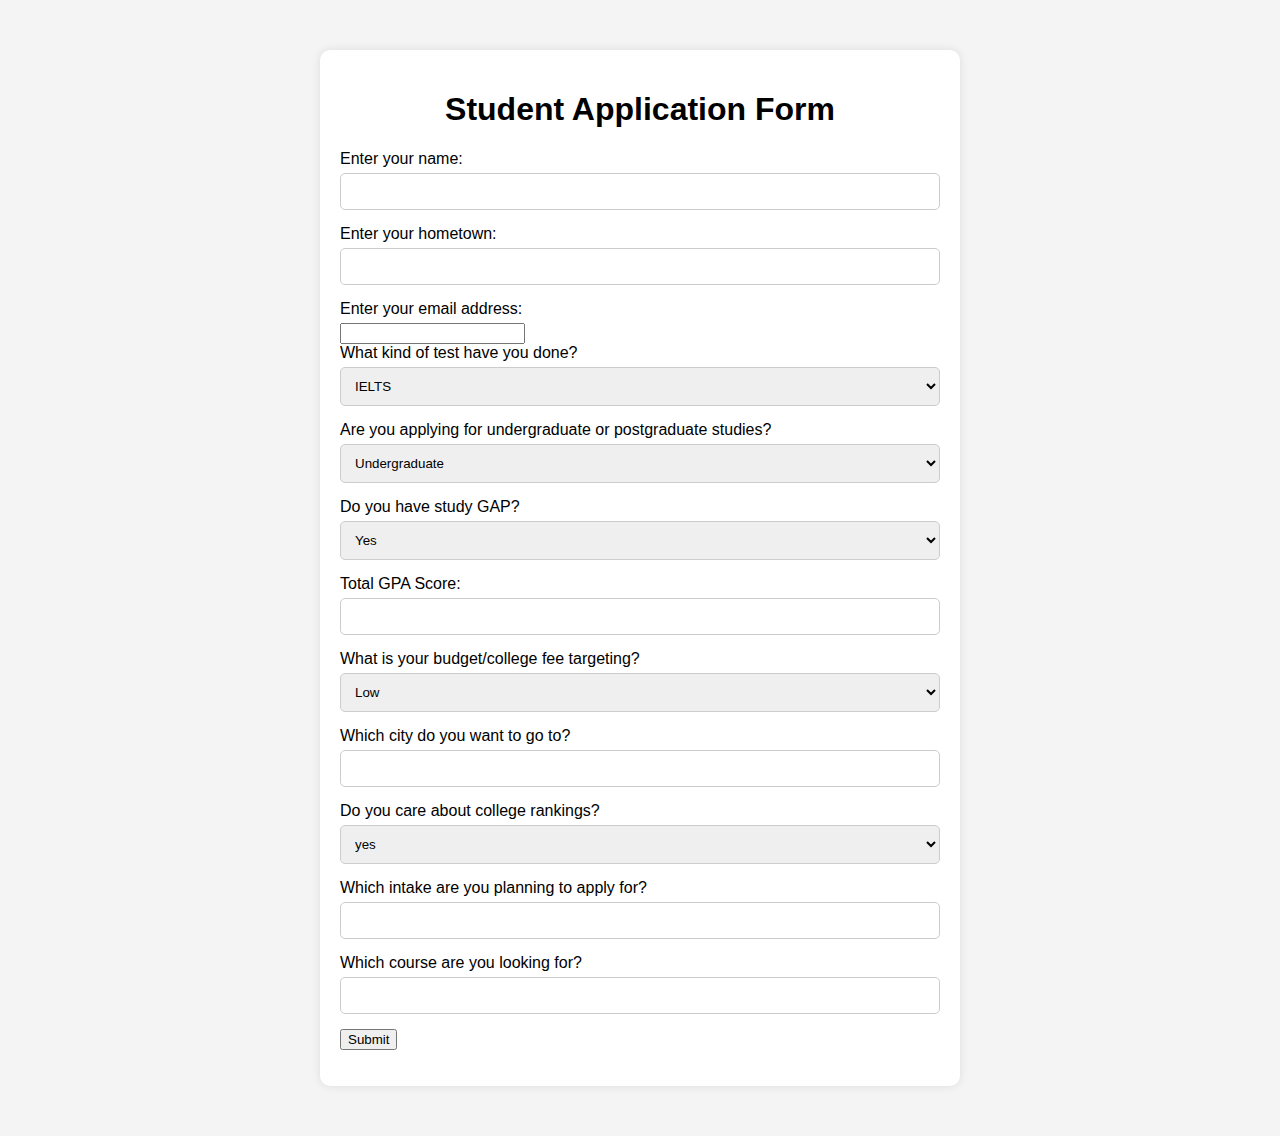
<file: templates/index.html>
<html lang="en">
<head>
  <meta charset="UTF-8">
  <meta name="viewport" content="width=device-width, initial-scale=1.0">
  <title>Student Application Form</title>
  <style>
    body {
      font-family: Arial, sans-serif;
      background-color: #f4f4f4;
      margin: 0;
      padding: 0;
    }
    .container {
      max-width: 600px;
      margin: 50px auto;
      background-color: #fff;
      padding: 20px;
      border-radius: 10px;
      box-shadow: 0 0 10px rgba(0, 0, 0, 0.1);
    }
    h1 {
      text-align: center;
    }
    form {
      margin-top: 20px;
    }
    label {
      display: block;
      margin-bottom: 5px;
    }
    input[type="text"], select {
      width: 100%;
      padding: 10px;
      margin-bottom: 15px;
      border: 1px solid #ccc;
      border-radius: 5px;
      box-sizing: border-box;
    }
    input[type="submit"] {
      background-color: #4caf50;
      color: #fff;
      border: none;
      padding: 15px 20px;
      border-radius: 5px;
      cursor: pointer;
      font-size: 16px;
    }
    input[type="submit"]:hover {
      background-color: #45a049;
    }
  </style>
</head>
<body>

<div class="container">
  <h1>Student Application Form</h1>
  <form id="application-form" method="post" action="/recommend">
    <label for="name">Enter your name:</label>
    <input type="text" id="name" name="name" required>

    <label for="hometown">Enter your hometown:</label>
    <input type="text" id="hometown" name="hometown" required>

    <label for="email">Enter your email address:</label>
    <input type="email" id="email" name="email" required>

    <label for="test">What kind of test have you done?</label>
    <select id="test" name="test" required>
      <option value="IELTS">IELTS</option>
      <option value="PTE">PTE</option>
    </select>

    <label for="study-level">Are you applying for undergraduate or postgraduate studies?</label>
    <select id="study-level" name="study-level" required>
      <option value="undergraduate">Undergraduate</option>
      <option value="postgraduate">Postgraduate</option>
    </select>
    <label for="gap">Do you have study GAP?</label>
    <select id="gap" name="gap" required>
      <option value="yes">Yes</option>
      <option value="no">No</option>
    </select>

    <label for="gpa">Total GPA Score:</label>
    <input type="text" id="gpa" name="gpa" required>

    <label for="budget">What is your budget/college fee targeting?</label>
    <select id="budget" name="budget" required>
      <option value="low">Low</option>
      <option value="medium">Medium</option>
      <option value="high">High</option>
    </select>

    <label for="city">Which city do you want to go to?</label>
    <input type="text" id="city" name="city" required>

    <label for="rankings">Do you care about college rankings?</label>
    <select id="rankings" name="rankings" required>
      <option value="yes">yes</option>
      <option value="no">no</option>
    </select>

    <label for="intake">Which intake are you planning to apply for?</label>
    <input type="text" id="intake" name="intake" required>


    <label for="course">Which course are you looking for?</label>
    <input type="text" id="course" name="course" required>

    <button type="submit">Submit</button> <!-- Changed to type="submit" -->
  </form>
</div>

<script>
  // JavaScript function to trigger form submission
  function submitForm() {
    document.getElementById("application-form").submit();
  }
</script>

</body>
</html>
</file>
